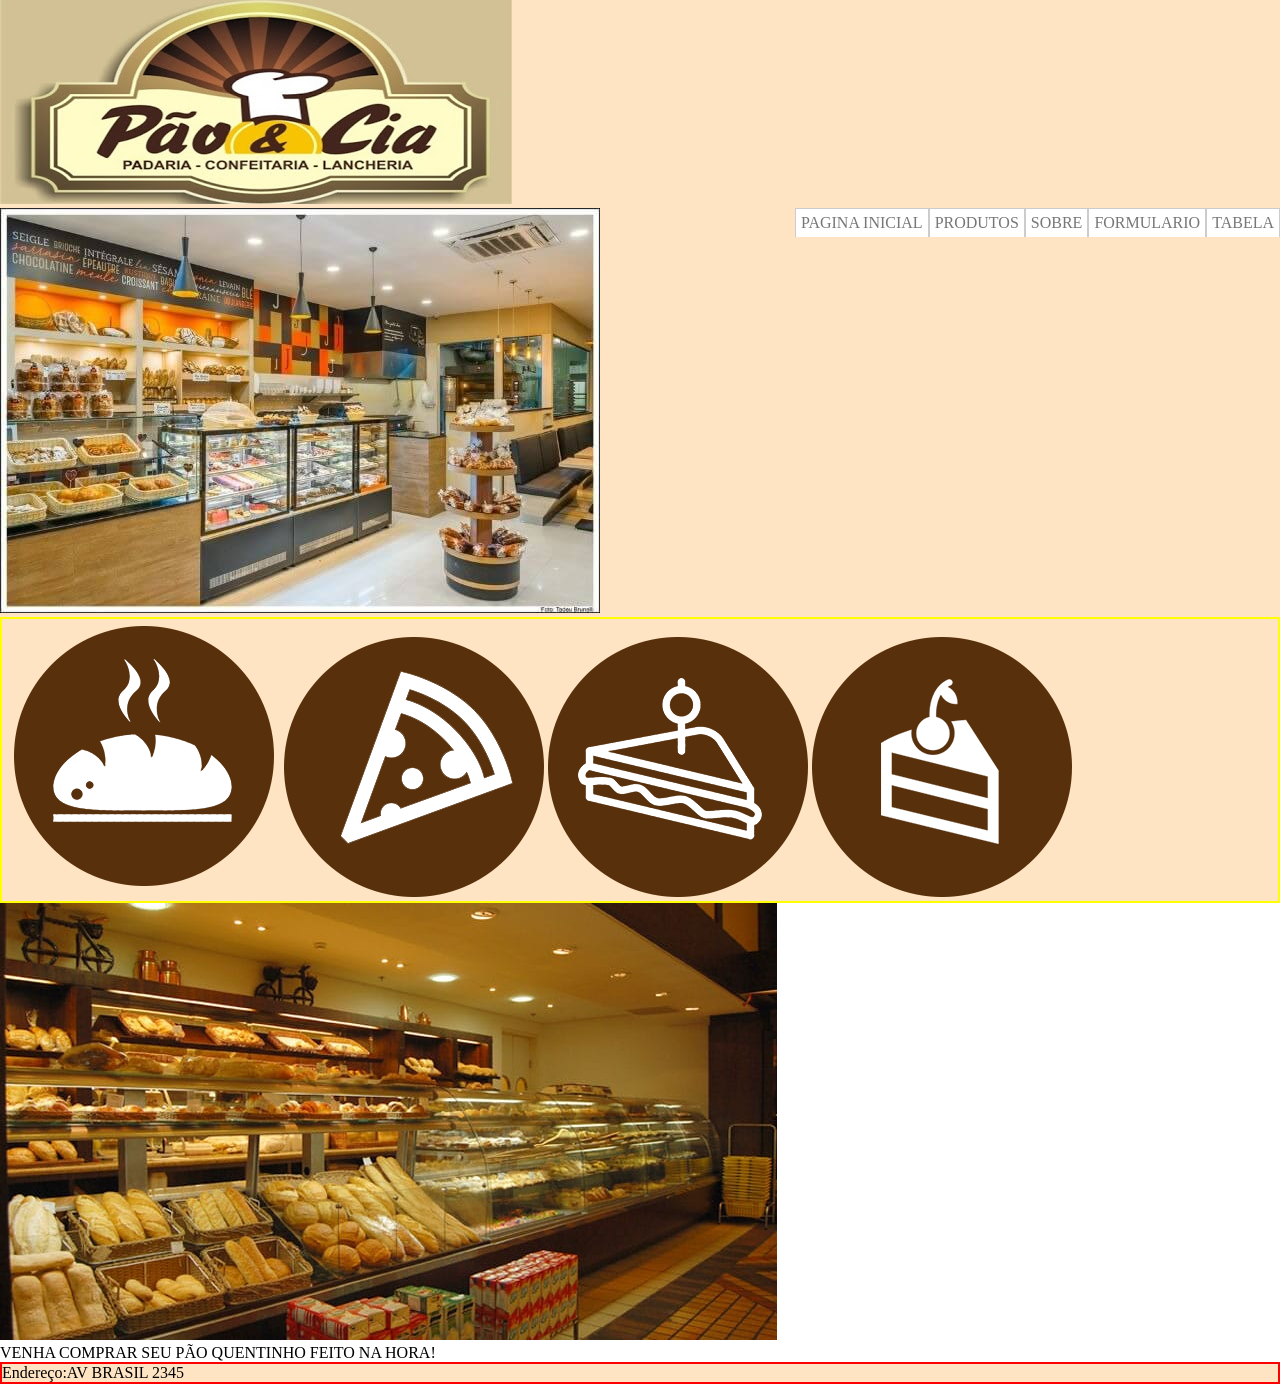
<file: index.html>
<!DOCTYPE html>
<html lang="pt-br">

<head>
    <meta charset="UTF-8">
    <meta name="viewport" content="width=device-width, initial-scale=1.0">
    <meta http-equiv="X-UA-Compatible" content="ie=edge">
    <title>Exercício</title>
    <link rel="stylesheet" href="style.css">
</head>

<body>
    <div class="container">
        <div class="bordas1">
        <header class="classe1">
            
        </header>
        </div>
        <div class="bordas2">
        <nav class="classe2">
          <img src="./img/10.jpg">
            
        </nav>
        </div>
        <div class="bordas3">
        <section class="classe3">
            
            <ul>
              <li><a href="#">PAGINA INICIAL</a> 
                <ul> 
                  <li><a href="#">LINK 1</a></li> 
                  <li><a href="#">LINK 2</a></li> 
                  <li><a href="#">LINK 3</a></li> 
                  <li><a href="#">LINK 4</a></li>
                  <li><a href="#">LINK 5</a></li> 
                </ul> 
  
              </li>
              <li><a href="./PRODUTOS.html">PRODUTOS</a> 
                <ul> 
                  <li><a href="#">LINK 6</a></li> 
                  <li><a href="#">LINK 7</a></li> 
                  <li><a href="#">LINK 8</a></li>
                  <li><a href="#">LINK 9</a></li> 
                  <li><a href="#">LINK 10</a></li> 
                  
                </ul> 
              </li> 
              <li><a href="./SOBRE.html">SOBRE</a> 
                <ul> 
                  <li><a href="#">LINK 11</a></li> 
                  <li><a href="#">LINK 12</a></li> 
                  <li><a href="#">LINK 13</a></li>
                  <li><a href="#">LINK 14</a></li>
                  <li><a href="#">LINK 15</a></li>
                  
                </ul> 
              </li> 
                <li><a href="./FORMULARIO.html">FORMULARIO</a></li>
                <li><a href="./TABELA.html">TABELA</a></li> 
                
                
    
               
              </ul>
            
        </div>
        <div class="bordas4">
        </section>
        <section class="classe4">
            
            <img src="./img/slide1.jpg" width="600" height="405">
        </div>
        <div class="bordas5">
        </section>
        <section class="classe5">
            
            <img src="./img/service1.png">
            <img src="./img/service2.png">
            <img src="./img/service3.png">
            <img src="./img/service4.png">
            
        </section>

        </div>
        <section>
          <div>
          <img src="./img/11.jpg">
        <p>VENHA COMPRAR SEU PÃO QUENTINHO FEITO NA HORA!</p>

          </div>
          
        </section>
        <section>
          
          
        
        </section>
        <div class="bordas6">
        <footer class="classe6">
            
            <p>Endereço:AV BRASIL 2345</p>
        </div>
        </footer>
    </div>
</body>

</html>
</file>
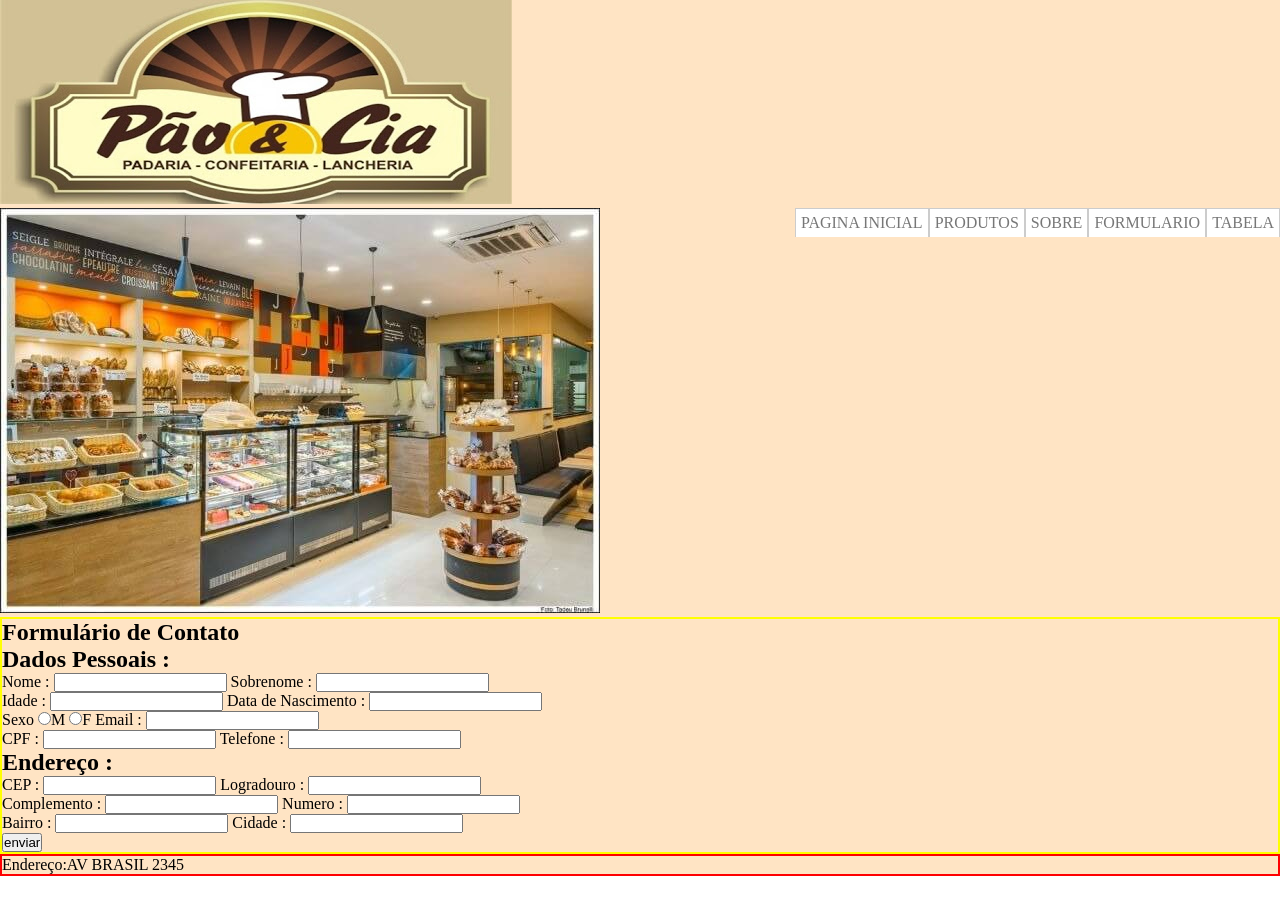
<file: FORMULARIO.html>
<!DOCTYPE html>
<html lang="pt-br">

<head>
    <meta charset="UTF-8">
    <meta name="viewport" content="width=device-width, initial-scale=1.0">
    <meta http-equiv="X-UA-Compatible" content="ie=edge">
    <title>Exercício</title>
    <link rel="stylesheet" href="style.css">
</head>

<body>
    <div class="container">
        <div class="bordas1">
        <header class="classe1">
            
        </header>
        </div>
        <div class="bordas2">
        <nav class="classe2">
          <img src="./img/10.jpg">
            
        </nav>
        </div>
        <div class="bordas3">
        <section class="classe3">
            
          <ul>
            <li><a href="./index.html">PAGINA INICIAL</a> 
              <ul> 
                <li><a href="#">LINK 1</a></li> 
                <li><a href="#">LINK 2</a></li> 
                <li><a href="#">LINK 3</a></li> 
                <li><a href="#">LINK 4</a></li>
                <li><a href="#">LINK 5</a></li> 
              </ul> 

            </li>
            <li><a href="./PRODUTOS.html">PRODUTOS</a> 
              <ul> 
                <li><a href="#">LINK 6</a></li> 
                <li><a href="#">LINK 7</a></li> 
                <li><a href="#">LINK 8</a></li>
                <li><a href="#">LINK 9</a></li> 
                <li><a href="#">LINK 10</a></li> 
                
              </ul> 
            </li> 
            <li><a href="./SOBRE.html">SOBRE</a> 
              <ul> 
                <li><a href="#">LINK 11</a></li> 
                <li><a href="#">LINK 12</a></li> 
                <li><a href="#">LINK 13</a></li>
                <li><a href="#">LINK 14</a></li>
                <li><a href="#">LINK 15</a></li>
                
              </ul> 
            </li> 
              <li><a href="./FORMULARIO.html">FORMULARIO</a></li>
              <li><a href="./TABELA.html">TABELA</a></li> 
              
              
  
             
            </ul>
            
        </div>
        <div class="bordas4">
        </section>
        <section class="classe4">
            
            <img src="./img/slide1.jpg" width="600" height="405">
        </div>
        <div class="bordas5">
        </section>
        <section class="classe5">
            
            <div class="container">
              <div class="form-title">
                  <h2>Formulário de Contato</h2>
              </div>
              <div>
                  <h1>Dados Pessoais :</h1>
      
                  <form action="envia.php"method="post">
                      <label for="nome">Nome :</label>
                  <input type="text" id="nome" name="nome">
                      <label for="nome">Sobrenome :</label>
                  <input type="text" id="nome" name="nome"><br>
                  <label for="nome">Idade :</label>
                  <input type="text" id="nome" name="nome">
                      <label for="nome">Data de Nascimento :</label>
                  <input type="text" id="nome" name="nome"><br>
                  <label for="nome">Sexo </label>
                  <input type="radio" id="nome" name="nome">M 
                  <input type="radio" id="nome" name="nome">F 
                  <label for="nome">Email :</label>
                  <input type="text" id="nome" name="nome"> <br>
                  <label for="nome">CPF :</label>
                  <input type="text" id="nome" name="nome">
                      <label for="nome">Telefone :</label>
                  <input type="text" id="nome" name="nome"><br>
          
                  <h1>Endereço :</h1>
          
                  <label for="nome">CEP :</label>
                  <input type="text" id="nome" name="nome">
                      <label for="nome">Logradouro :</label>
                  <input type="text" id="nome" name="nome"><br>
                  <label for="nome">Complemento :</label>
                  <input type="text" id="nome" name="nome">
                      <label for="nome">Numero :</label>
                  <input type="text" id="nome" name="nome"><br>
                  <label for="nome">Bairro :</label>
                  <input type="text" id="nome" name="nome">
                      <label for="nome">Cidade :</label>
                  <input type="text" id="nome" name="nome"><br>
                  <input type="submit" value="enviar">
          
              </div>
          </div> 
            
            
            
            
        </section>

        </div>
        <section>
          <div>
          
      

          </div>
          
        </section>
        <section>
          
          
        </section>
        <div class="bordas6">
        <footer class="classe6">
            
            <p>Endereço:AV BRASIL 2345</p>
        </div>
        </footer>
    </div>
</body>

</html>
</file>
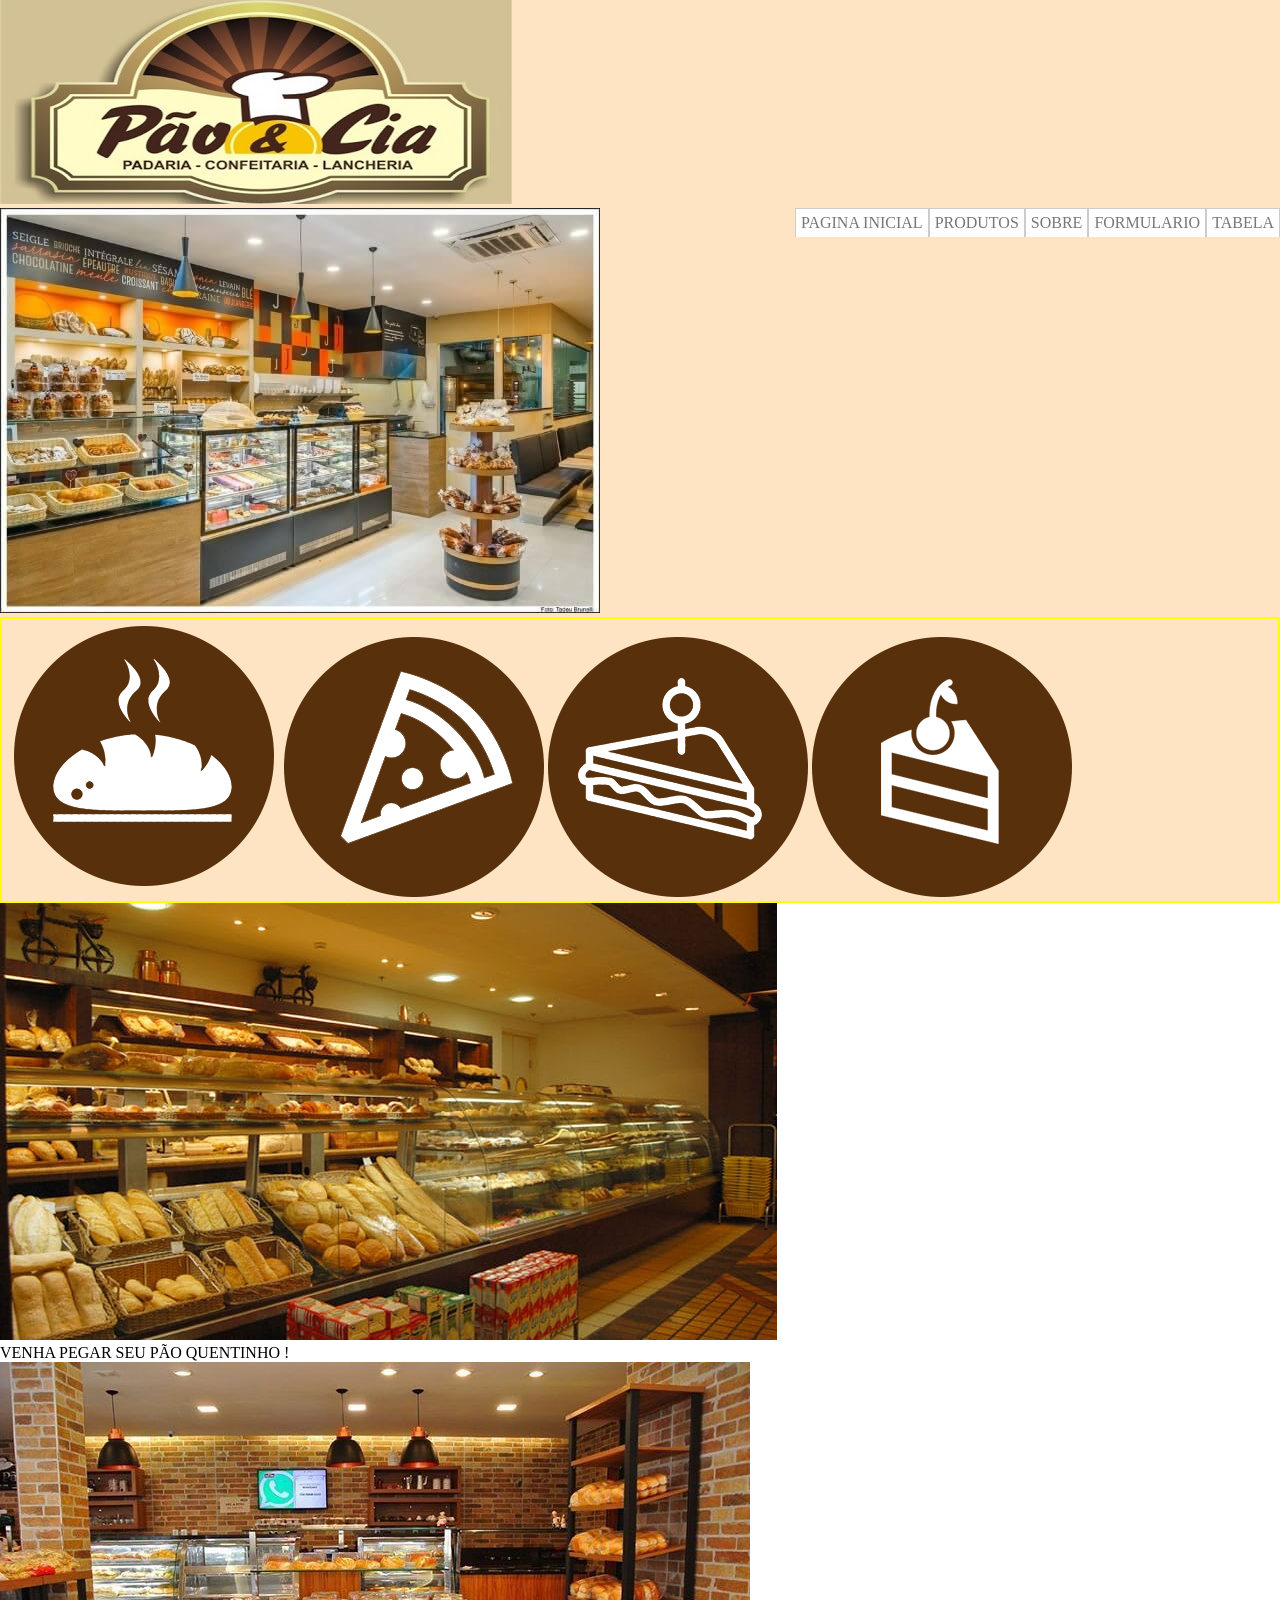
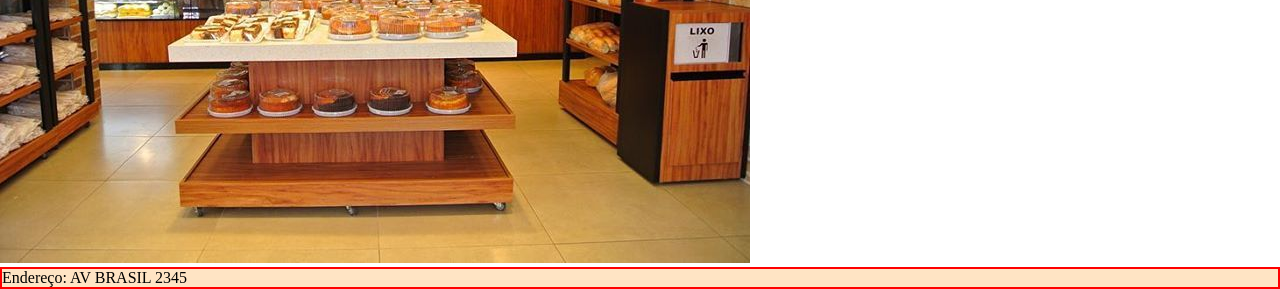
<file: PRODUTOS.html>
<!DOCTYPE html>
<html lang="pt-br">

<head>
    <meta charset="UTF-8">
    <meta name="viewport" content="width=device-width, initial-scale=1.0">
    <meta http-equiv="X-UA-Compatible" content="ie=edge">
    <title>Exercício</title>
    <link rel="stylesheet" href="style.css">
</head>

<body>
    <div class="container">
        <div class="bordas1">
        <header class="classe1">
            
        </header>
        </div>
        <div class="bordas2">
        <nav class="classe2">
          <img src="./img/10.jpg">
            
        </nav>
        </div>
        <div class="bordas3">
        <section class="classe3">
            
          <ul>
            <li><a href="./index.html">PAGINA INICIAL</a> 
              <ul> 
                <li><a href="#">LINK 1</a></li> 
                <li><a href="#">LINK 2</a></li> 
                <li><a href="#">LINK 3</a></li> 
                <li><a href="#">LINK 4</a></li>
                <li><a href="#">LINK 5</a></li> 
              </ul> 

            </li>
            <li><a href="./PRODUTOS.html">PRODUTOS</a> 
              <ul> 
                <li><a href="#">LINK 6</a></li> 
                <li><a href="#">LINK 7</a></li> 
                <li><a href="#">LINK 8</a></li>
                <li><a href="#">LINK 9</a></li> 
                <li><a href="#">LINK 10</a></li> 
                
              </ul> 
            </li> 
            <li><a href="./SOBRE.html">SOBRE</a> 
              <ul> 
                <li><a href="#">LINK 11</a></li> 
                <li><a href="#">LINK 12</a></li> 
                <li><a href="#">LINK 13</a></li>
                <li><a href="#">LINK 14</a></li>
                <li><a href="#">LINK 15</a></li>
                
              </ul> 
            </li> 
              <li><a href="./FORMULARIO.html">FORMULARIO</a></li>
              <li><a href="./TABELA.html">TABELA</a></li> 
              
              
  
             
            </ul>
            
        </div>
        <div class="bordas4">
        </section>
        <section class="classe4">
            
            <img src="./img/slide1.jpg" width="600" height="405">
        </div>
        <div class="bordas5">
        </section>
        <section class="classe5">
            
            <img src="./img/service1.png">
            <img src="./img/service2.png">
            <img src="./img/service3.png">
            <img src="./img/service4.png">
            
        </section>

        </div>
        <section>
          <div>
          <img src="./img/11.jpg">
        <p>VENHA PEGAR SEU PÃO QUENTINHO !</p>

          </div>
          
        </section>
        <section>
          
         
        <img src="./img/chart.jpg">
        </section>
        <div class="bordas6">
        <footer class="classe6">
            
            <p>Endereço: AV BRASIL 2345</p>
        </div>
        </footer>
    </div>
</body>

</html>
</file>
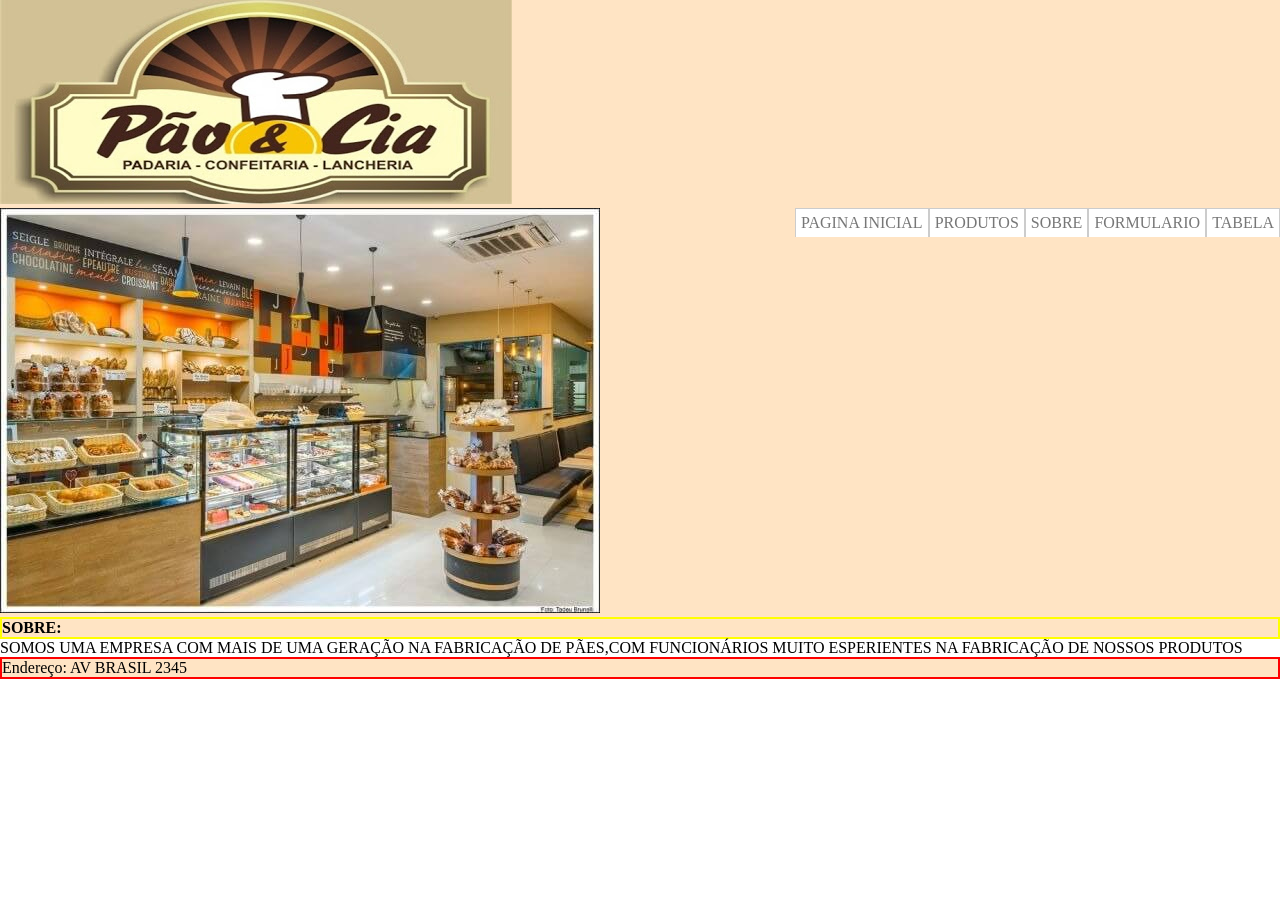
<file: SOBRE.html>
<!DOCTYPE html>
<html lang="pt-br">

<head>
    <meta charset="UTF-8">
    <meta name="viewport" content="width=device-width, initial-scale=1.0">
    <meta http-equiv="X-UA-Compatible" content="ie=edge">
    <title>Exercício</title>
    <link rel="stylesheet" href="style.css">
</head>

<body>
    <div class="container">
        <div class="bordas1">
        <header class="classe1">
            
        </header>
        </div>
        <div class="bordas2">
        <nav class="classe2">
          <img src="./img/10.jpg">
            
        </nav>
        </div>
        <div class="bordas3">
        <section class="classe3">
            
          <ul>
            <li><a href="./index.html">PAGINA INICIAL</a> 
              <ul> 
                <li><a href="#">LINK 1</a></li> 
                <li><a href="#">LINK 2</a></li> 
                <li><a href="#">LINK 3</a></li> 
                <li><a href="#">LINK 4</a></li>
                <li><a href="#">LINK 5</a></li> 
              </ul> 

            </li>
            <li><a href="./PRODUTOS.html">PRODUTOS</a> 
              <ul> 
                <li><a href="#">LINK 6</a></li> 
                <li><a href="#">LINK 7</a></li> 
                <li><a href="#">LINK 8</a></li>
                <li><a href="#">LINK 9</a></li> 
                <li><a href="#">LINK 10</a></li> 
                
              </ul> 
            </li> 
            <li><a href="./SOBRE.html">SOBRE</a> 
              <ul> 
                <li><a href="#">LINK 11</a></li> 
                <li><a href="#">LINK 12</a></li> 
                <li><a href="#">LINK 13</a></li>
                <li><a href="#">LINK 14</a></li>
                <li><a href="#">LINK 15</a></li>
                
              </ul> 
            </li> 
              <li><a href="./FORMULARIO.html">FORMULARIO</a></li>
              <li><a href="./TABELA.html">TABELA</a></li> 
              
              
  
             
            </ul>
            
        </div>
        <div class="bordas4">
        </section>
        <section class="classe4">
            
            <img src="./img/slide1.jpg" width="600" height="405">
        </div>
        <div class="bordas5">
        </section>
        <section class="classe5">
            <h4>SOBRE:</h4>
            
            
            
            
            
        </section>

        </div>
        <section>
          <div>
          
        <p>SOMOS UMA EMPRESA COM MAIS DE UMA GERAÇÃO NA FABRICAÇÃO DE PÃES,COM FUNCIONÁRIOS MUITO ESPERIENTES NA FABRICAÇÃO DE NOSSOS PRODUTOS</p>

          </div>
          
        </section>
        <section>
          
         
        </section>
        <div class="bordas6">
        <footer class="classe6">
            
            <p>Endereço: AV BRASIL 2345</p>
        </div>
        </footer>
    </div>
</body>

</html>
</file>
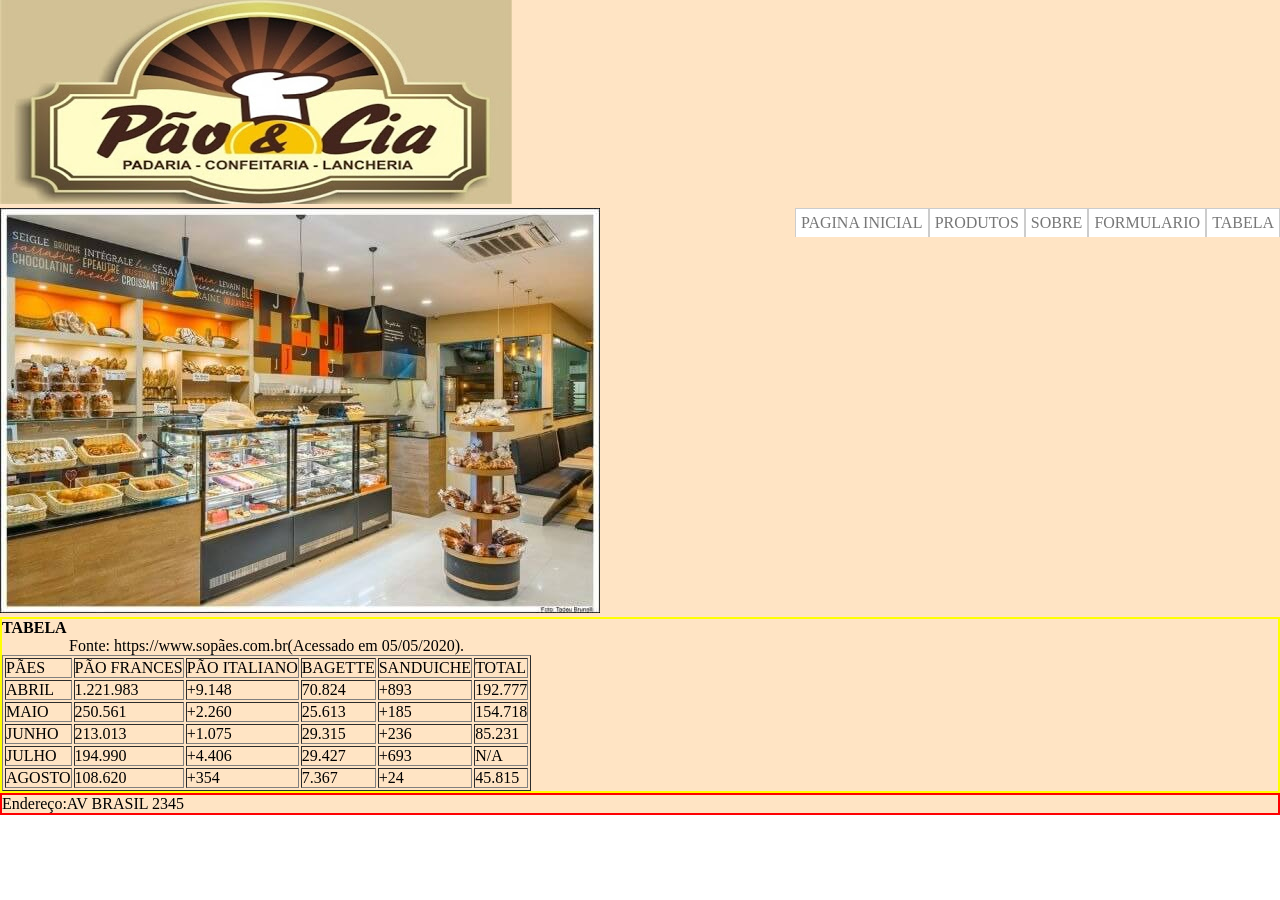
<file: TABELA.html>
<!DOCTYPE html>
<html lang="pt-br">

<head>
    <meta charset="UTF-8">
    <meta name="viewport" content="width=device-width, initial-scale=1.0">
    <meta http-equiv="X-UA-Compatible" content="ie=edge">
    <title>Exercício</title>
    <link rel="stylesheet" href="style.css">
</head>

<body>
    <div class="container">
        <div class="bordas1">
        <header class="classe1">
            
        </header>
        </div>
        <div class="bordas2">
        <nav class="classe2">
          <img src="./img/10.jpg">
            
        </nav>
        </div>
        <div class="bordas3">
        <section class="classe3">
            
          <ul>
            <li><a href="./index.html">PAGINA INICIAL</a> 
              <ul> 
                <li><a href="#">LINK 1</a></li> 
                <li><a href="#">LINK 2</a></li> 
                <li><a href="#">LINK 3</a></li> 
                <li><a href="#">LINK 4</a></li>
                <li><a href="#">LINK 5</a></li> 
              </ul> 

            </li>
            <li><a href="./PRODUTOS.html">PRODUTOS</a> 
              <ul> 
                <li><a href="#">LINK 6</a></li> 
                <li><a href="#">LINK 7</a></li> 
                <li><a href="#">LINK 8</a></li>
                <li><a href="#">LINK 9</a></li> 
                <li><a href="#">LINK 10</a></li> 
                
              </ul> 
            </li> 
            <li><a href="./SOBRE.html">SOBRE</a> 
              <ul> 
                <li><a href="#">LINK 11</a></li> 
                <li><a href="#">LINK 12</a></li> 
                <li><a href="#">LINK 13</a></li>
                <li><a href="#">LINK 14</a></li>
                <li><a href="#">LINK 15</a></li>
                
              </ul> 
            </li> 
              <li><a href="./FORMULARIO.html">FORMULARIO</a></li>
              <li><a href="./TABELA.html">TABELA</a></li> 
              
              
  
             
            </ul>
            
        </div>
        <div class="bordas4">
        </section>
        <section class="classe4">
            
            <img src="./img/slide1.jpg" width="600" height="405">
        </div>
        <div class="bordas5">
        </section>
        <section class="classe5">
            <h4>TABELA</h4>
            <table border="">
              <caption>Fonte: https://www.sopães.com.br(Acessado em 05/05/2020).</caption>
              <tr>
                  <td>PÃES</td>
                  <td>PÃO FRANCES</td>
                  <td>PÃO ITALIANO</td>
                  <td>BAGETTE</td>
                  <td>SANDUICHE</td>
                  <td>TOTAL</td>
              </tr>
              <tr>
                  <td>ABRIL</td>
                  <td>1.221.983</td>
                  <td>+9.148</td>
                  <td>70.824</td>
                  <td>+893</td>
                  <td>192.777</td>
              </tr>
              <tr>
                  <td>MAIO</td>
                  <td>250.561</td>
                  <td>+2.260</td>
                  <td>25.613</td>
                  <td>+185</td>
                  <td>154.718</td>
              </tr>
              <tr>
                  <td>JUNHO</td>
                  <td>213.013</td>
                  <td>+1.075</td>
                  <td>29.315</td>
                  <td>+236</td>
                  <td>85.231</td>
              </tr>
              <tr>
                  <td>JULHO</td>
                  <td>194.990</td>
                  <td>+4.406</td>
                  <td>29.427</td>
                  <td>+693</td>
                  <td>N/A</td>
              </tr>
              <tr>
                  <td>AGOSTO</td>
                  <td>108.620</td>
                  <td>+354</td>
                  <td>7.367</td>
                  <td>+24</td>
                  <td>45.815</td>
              </tr>
          </table>
            
            
            
            
        </section>

        </div>
        <section>
          <div>
        
        

          </div>
          
        </section>
        <section>
          
          
        
        </section>
        <div class="bordas6">
        <footer class="classe6">
            
            <p>Endereço:AV BRASIL 2345</p>
        </div>
        </footer>
    </div>
</body>

</html>
</file>
<file: style.css>
/* CSS reset */
* {
    margin: 0px;
    padding: 0px;
}
.classe1{
    background-color: bisque;
}
.classe2{
    background-color: bisque;
}
.classe3{
    background-color: bisque;
    float: right;
}
.classe4{
    background-color: bisque;
}
.classe5{
    background-color: bisque;
}
.classe6{
    background-color: bisque;
}


.bordas5{
    border-top: 2px solid yellow;
    border-bottom: 2px solid yellow ;
    border-right: 2px solid yellow;
    border-left: 2px solid yellow;
}
.bordas6{
    border-top: 2px solid red;
    border-bottom: 2px solid red ;
    border-right: 2px solid red;
    border-left: 2px solid red;
}
ul {
    margin: 0;
    padding: 0;
    list-style: none;
    
    
    }
    ul li {
    position: relative;
    float: left;
    
    }
    li ul {
    position: absolute;
    left: 0px;
    top: 30 px;
    display: none;
    width: 100px;
    }
    ul li a {
    display: inline-block;
    text-decoration: none;
    color: #777;
    background: #fff;
    padding: 5px;
    border: 1px solid #ccc;
    border-bottom: 0;
    }
    li:hover ul { display: block; }
</file>
